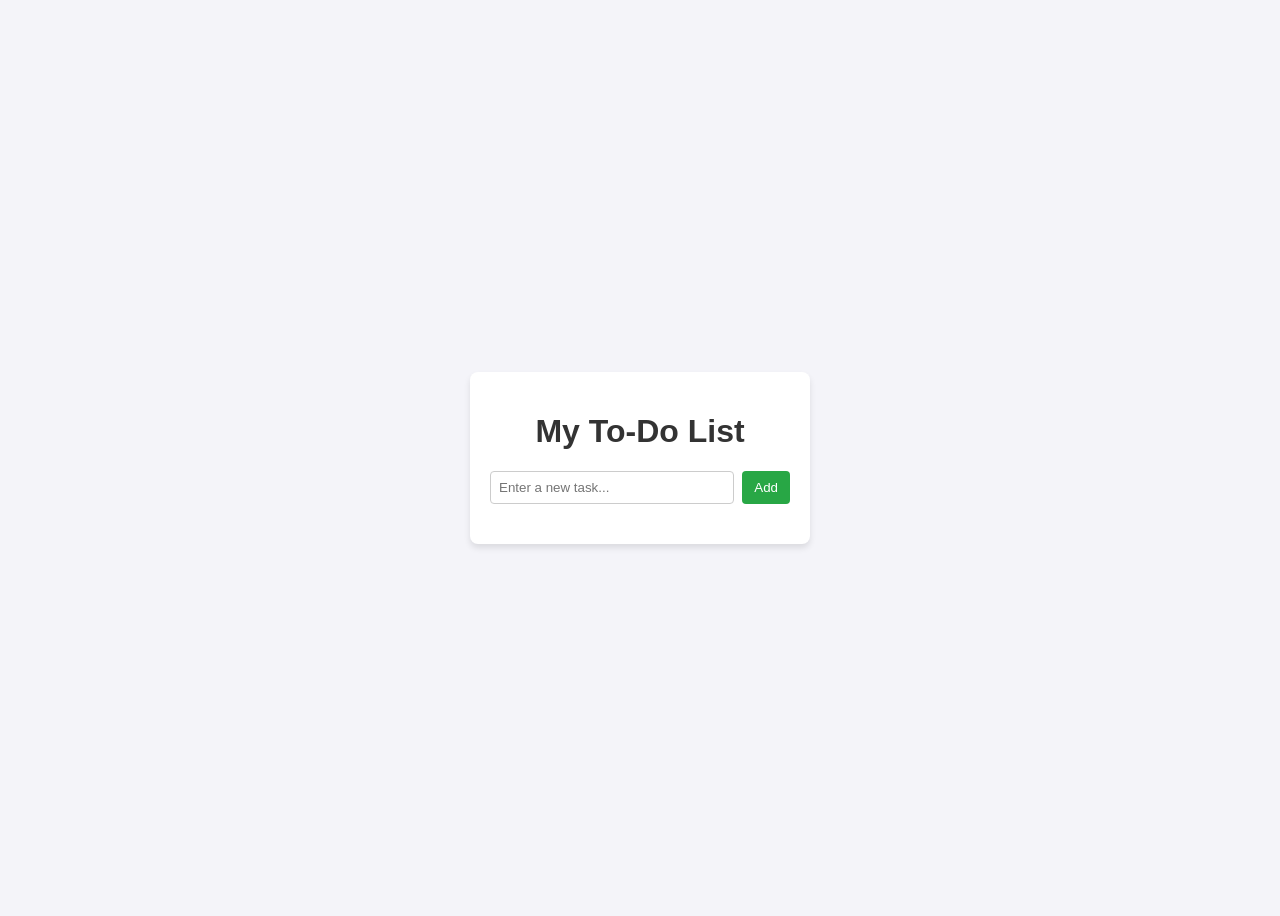
<file: index.html>
<html>
<html lang="en">
<head>
  <meta charset="UTF-8">
  <meta name="viewport" content="width=device-width, initial-scale=1.0">
  <title>To-Do List</title>
  <link rel="stylesheet" href="style.css">
</head>
<body>
  <div class="todo-container">
    <h1>My To-Do List</h1>
    <div class="input-section">
      <input type="text" id="taskInput" placeholder="Enter a new task...">
      <button id="addBtn">Add</button>
    </div>
    <ul id="taskList"></ul>
  </div>
  <script src="script.js"></script>
</body>
</html>
</file>
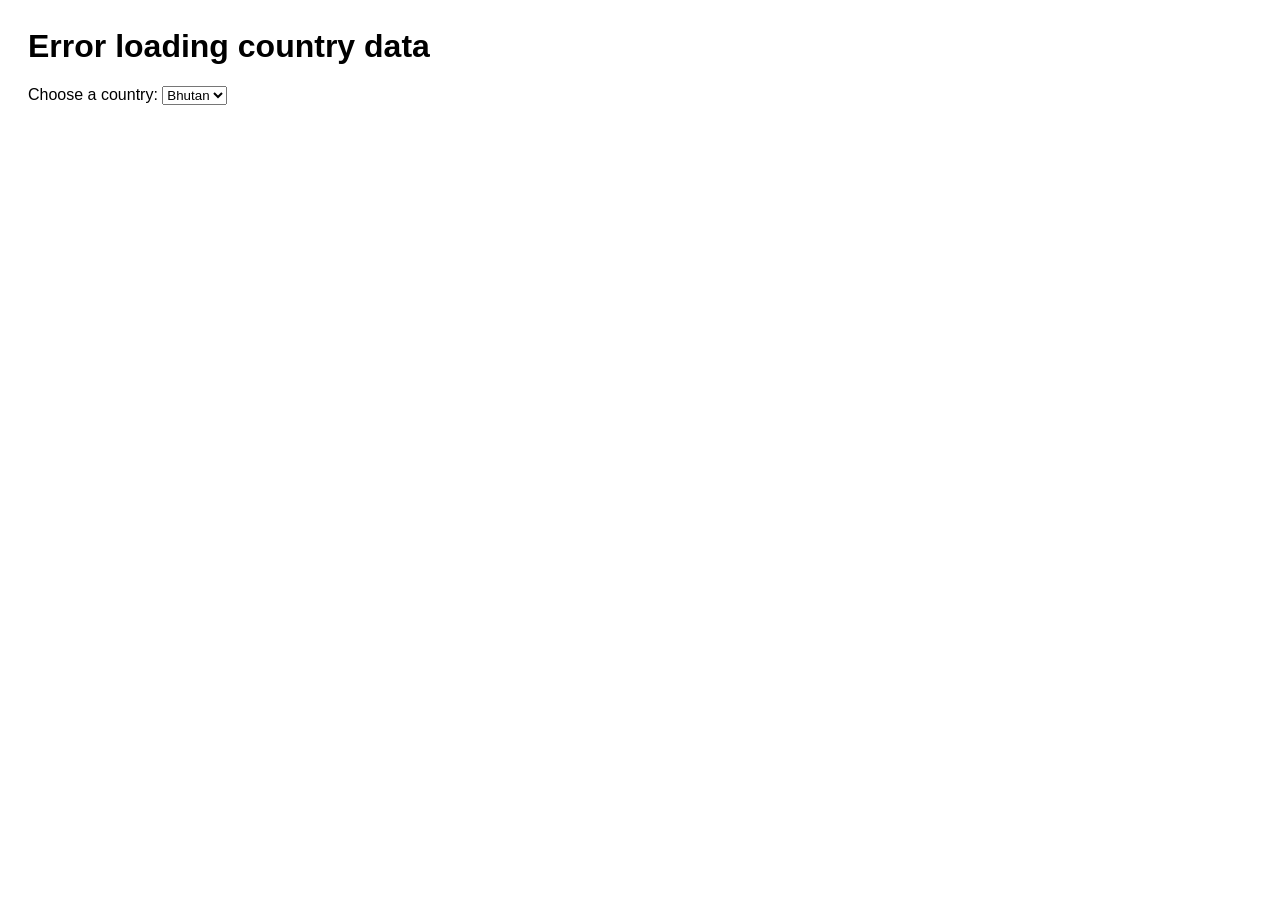
<file: fetchcountries.html>
<html>
<html lang="en">
<head>
  <meta charset="UTF-8">
  <title>Country Info</title>
  <style>
    body {
      font-family: Arial, sans-serif;
      padding: 20px;
    }
    #info {
      margin-top: 20px;
    }
    img {
      width: 150px;
      margin-top: 10px;
      border: 1px solid #ccc;
    }
  </style>
</head>
<body>
  <h1 id="status">Loading…</h1>

  <label for="countrySelect">Choose a country: </label>
  <select id="countrySelect">
    <option value="bhutan" selected>Bhutan</option>
    <option value="nepal">Nepal</option>
    <option value="india">India</option>
  </select>

  <div id="info"></div>

  <script>
    async function loadCountry(name) {
      const status = document.getElementById("status");
      const info = document.getElementById("info");

      status.textContent = "Loading…";
      info.innerHTML = "";

      const url = `https://restcountries.com/v3.1/name/${name}`;

      try {
        const res = await fetch(url);
        if (!res.ok) throw new Error(`HTTP error: ${res.status}`);

        const data = await res.json();
        const country = data[0];

        status.textContent = country.name.common;
        info.innerHTML = `
          <p><strong>Capital:</strong> ${country.capital}</p>
          <p><strong>Population:</strong> ${country.population.toLocaleString()}</p>
          <p><strong>Region:</strong> ${country.region}</p>
          <img src="${country.flags.svg}" alt="Flag of ${country.name.common}">
        `;
      } catch (err) {
        status.textContent = "Error loading country data";
        console.error("Fetch error:", err);
      }
    }

    loadCountry("bhutan");

    document.getElementById("countrySelect").addEventListener("change", (e) => {
      loadCountry(e.target.value);
    });
  </script>
</body>
</html>
</file>
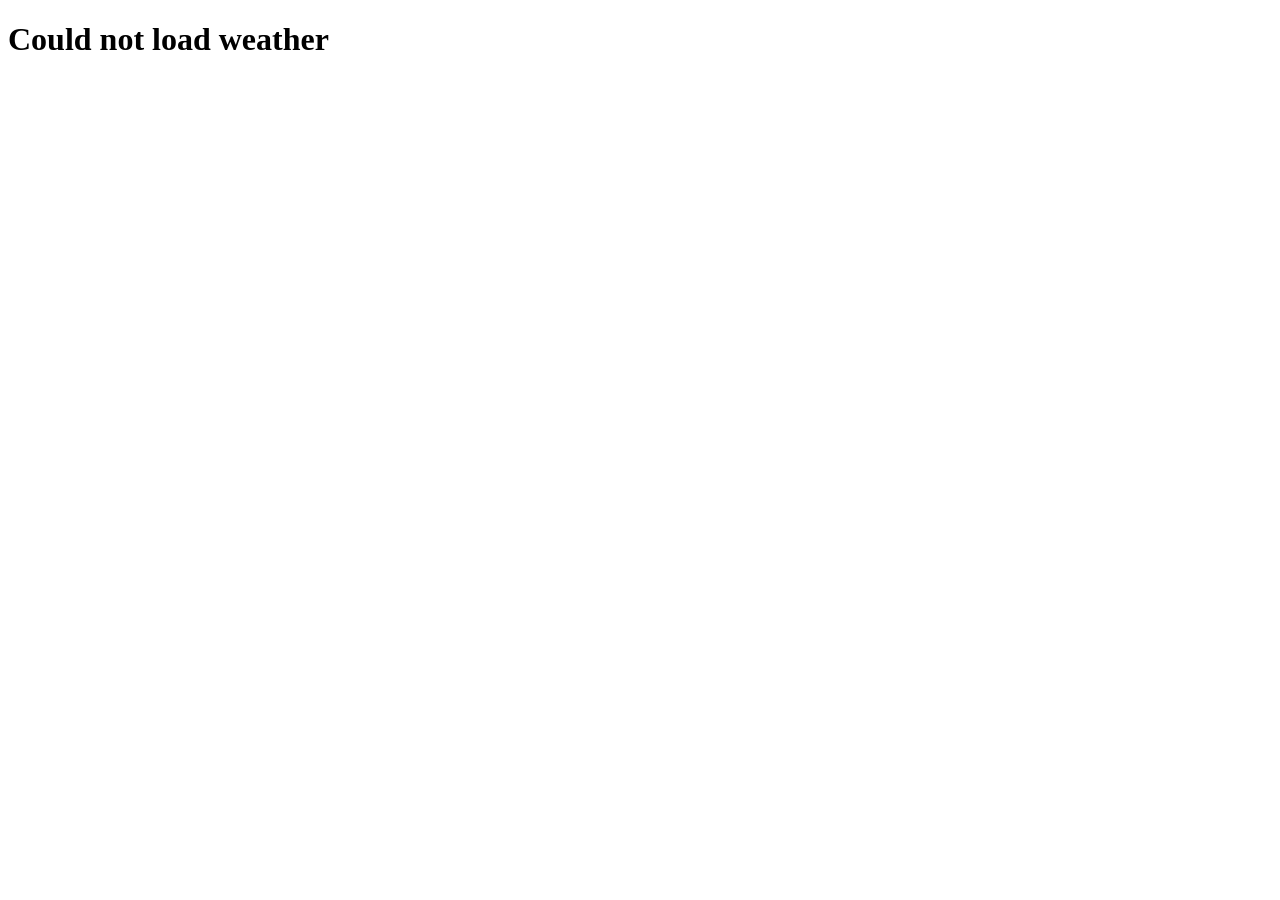
<file: weatherindex.html>
<!DOCTYPE html>
<html lang="en">
<head>
  <meta charset="UTF-8">
  <title>Gelephu Weather</title>
</head>
<body>
  <h1 id="temp">Loading…</h1>

  <script>
    async function loadGelephuWeather() {
      const url = "https://api.open-meteo.com/v1/forecast?latitude=26.86&longitude=90.48&current_weather=true";

      try {
        const res = await fetch(url);
        const data = await res.json();
        const temp = data.current_weather.temperature;

        document.querySelector("#temp").textContent = `Gelephu is ${temp}°C`;
      } catch (err) {
        document.querySelector("#temp").textContent = "Could not load weather";
        console.error("Error fetching weather:", err);
      }
    }
    loadGelephuWeather();
  </script>
</body>
</html>
</file>
<file: style.css>
body {
  font-family: Arial, sans-serif;
  background: #f4f4f9;
  display: flex;
  justify-content: center;
  align-items: center;
  height: 100vh;
}

.todo-container {
  background: #fff;
  padding: 20px;
  border-radius: 8px;
  box-shadow: 0 4px 6px rgba(0,0,0,0.1);
  width: 300px;
}

h1 {
  text-align: center;
  color: #333;
}

.input-section {
  display: flex;
  margin-bottom: 20px;
}

#taskInput {
  flex: 1;
  padding: 8px;
  border: 1px solid #ccc;
  border-radius: 4px;
}

#addBtn {
  margin-left: 8px;
  padding: 8px 12px;
  background: #28a745;
  color: white;
  border: none;
  border-radius: 4px;
  cursor: pointer;
}

#addBtn:hover {
  background: #218838;
}

ul {
  list-style: none;
  padding: 0;
}

li {
  background: #f9f9f9;
  padding: 10px;
  margin-bottom: 8px;
  border-radius: 4px;
  display: flex;
  justify-content: space-between;
  align-items: center;
}

li.completed {
  text-decoration: line-through;
  color: #888;
}

button.delete {
  background: #dc3545;
  color: white;
  border: none;
  padding: 5px 8px;
  border-radius: 4px;
  cursor: pointer;
}

button.delete:hover {
  background: #c82333;
}
</file>
